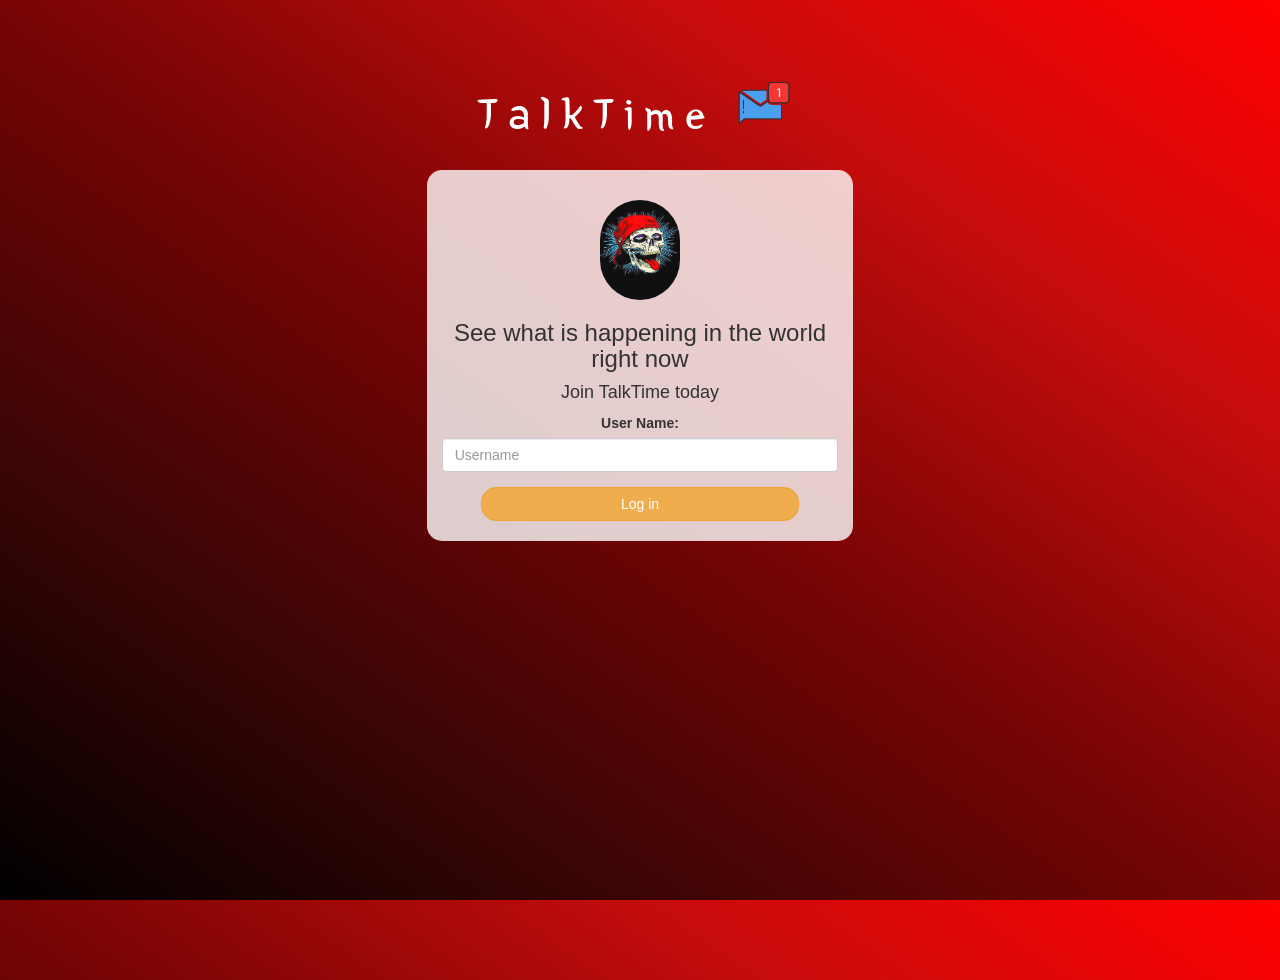
<file: index.html>
<!DOCTYPE html>
<html>
<head>
	<title>TalkTime</title>
<link href="https://fonts.googleapis.com/css?family=Yeon+Sung&display=swap" rel="stylesheet"><meta name="viewport" content="width=device-width, initial-scale=1">

<link rel="stylesheet" href="https://maxcdn.bootstrapcdn.com/bootstrap/3.4.0/css/bootstrap.min.css">
<script src="https://ajax.googleapis.com/ajax/libs/jquery/3.4.1/jquery.min.js"></script>
<script src="https://maxcdn.bootstrapcdn.com/bootstrap/3.4.0/js/bootstrap.min.js"></script>

<link rel="stylesheet" type="text/css" href="style.css">
<script src="TalkTime.js"></script>
</head>
<body>
<center>
	<h1 class="header">	
		TalkTime	<sup>
	<img src="m2.png">
	</sup>
</h1>
	<div class="col-lg-4 col-md-6 col-sm-6 col-xs-11 login_div">
	<img src="Cool-Skull-with-tongue-out-adult-paint-by-numbers.jpeg" class="logo">
		<h3 >See what is happening in the world right now</h3>
		<h4 >Join TalkTime today</h4>
		<div class="form-group">
		  <label >User Name:</label>
          <input id="user_name" class="form-control" placeholder="Username" type="text">
		</div>
		<button id="login_button" class="btn btn-warning" onclick="addUser()">Log in</button>
		<br><br>
	</div>
</center>
</body>
</html>
</file>
<file: style.css>
html, body
{
  height: 100%;
  margin: 0;
}

body
{
background-image: linear-gradient(to right top, #000000, #3b0505, #770404, #c50c0c, #ff0000);
}

.header
{
	color: white;font-family: 'Yeon Sung';font-size: 45px;letter-spacing: 10px;margin-top: 80px;
}
.header img
{
	width: 80px;margin-left: -15px;
}

.login_div
{
	background: rgba(255,255,255,0.8);float: none;border-radius: 15px;
}

.logo
{
	width: 80px;margin-top: 30px;border-radius: 40px;
}

#login_button
{
	width: 80%;border-radius: 15px;
}

.room_name
{
	cursor: pointer;
	font-size: 20px;
}


#logout
{
	font-size: 20px; float: right;
}


#output
{
	padding: 10px; width:80%;background: rgba(255,255,255,0.8);border-radius: 15px;
}

.input_div_room_page
{
	width: 80%;
}

.input_div label
{
	color: white;font-size: 20px;
}


.input_div_message_page
{
	position: fixed;bottom: 0px;width: 100%;background: rgba(255,255,255,0.8);
}
.input_div_message_page label
{
	color: black;
}
.input_div_message_page #msg
{
	width: 80%;
}
.input_div_message_page button
{
	margin-top: 15px;
	width: 50%; 
}
.color_white
{
	color: white
}

.user_tick
{
	width:20px;
}
.message_h4
{
	padding-left:5px;color:grey;
}
.bg
{
    background-image: url("images.png");
    height: 50%;
    background-position: center;
    background-repeat: no-repeat;
    background-size: cover;
}
</file>
